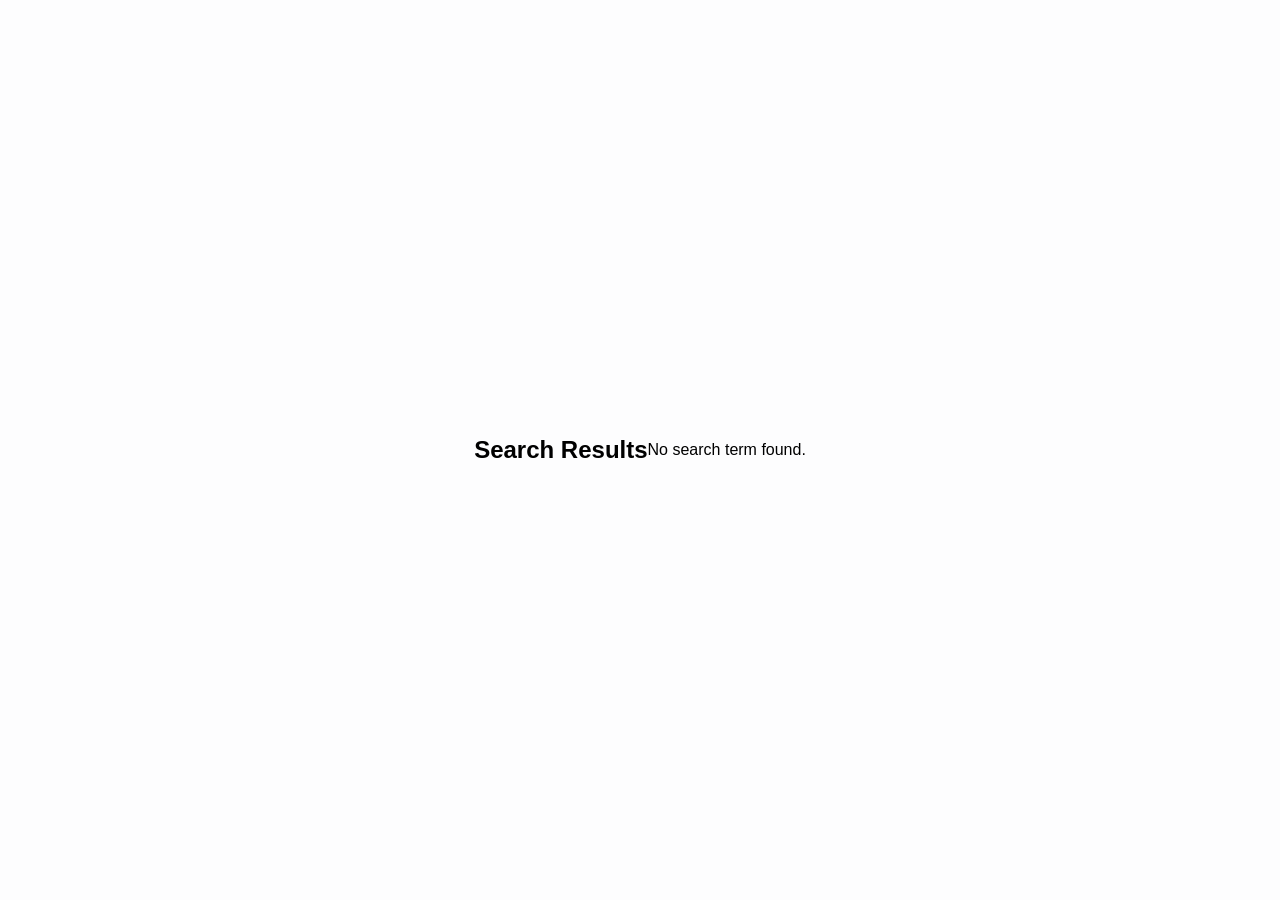
<file: search.html>
<!DOCTYPE html>
<html lang="en">
<head>
    <meta charset="UTF-8">
    <title>Search Results</title>
    <link rel="stylesheet" href="index.css">
</head>
<body>

<h2>Search Results</h2>
<div id="results"></div>

<script>
const query = localStorage.getItem("searchQuery");
const resultsDiv = document.getElementById("results");

if (!query) {
    resultsDiv.innerHTML = "<p>No search term found.</p>";
} else {
    // Simple keyword-based search
    const pages = [
        { title: "Home", url: "home.html", keywords: "robot robotics ai introduction" },
        { title: "Research", url: "research.html", keywords: "research future ai machine learning" },
        { title: "Text Page", url: "text.html", keywords: "text information robotics details" }
    ];

    let found = pages.filter(p => p.keywords.includes(query));

    if (found.length === 0) {
        resultsDiv.innerHTML = `<p>No results found for "<strong>${query}</strong>"</p>`;
    } else {
        resultsDiv.innerHTML = `<p>Results for "<strong>${query}</strong>":</p>`;
        found.forEach(p => {
            resultsDiv.innerHTML += `
                <div class="result-item">
                    <a href="${p.url}">${p.title}</a>
                </div>
            `;
        });
    }
}
</script>

</body>
</html>
</file>
<file: index.css>
/* RESET */
*{
    margin: 0;
    padding: 0;
    box-sizing: border-box;
    font-family: Poppins, sans-serif;
}
/* CENTER THE FORM ON ALL DEVICES */
body {
    display: flex;
    justify-content: center;
    align-items: center;
    min-height: 100vh;
    background: #fdfdfe; /* keep your theme */
}

/* MAIN PAGE BUTTON (Sign Up / Logout) */
.login-btn {
    position: absolute;
    top: 20px;
    right: 20px;
}

.buttom {
    padding: 10px 20px;
    background: #6a00ff;
    color: white;
    border: none;
    border-radius: 6px;
    font-size: 16px;
    cursor: pointer;
    transition: 0.3s ease;
}

.buttom:hover {
    background: #5200cc;
    transform: scale(1.05);
}

/* LOGIN / REGISTER FORM CONTAINER */
.form {
    width: 100%;
    max-width: 420px;
    padding: 40px;
    margin: 80px auto;
    background: radial-gradient(circle, rgba(26,131,176,0.9) 10%, #041521 80%);
    border: 1px solid rgba(255,255,255,0.25);
    border-radius: 20px;
    backdrop-filter: blur(25px);
    box-shadow: 0 0 25px rgba(0,0,0,0.4), 0 0 35px rgba(0,150,255,0.3);
    animation: fadeUp 0.7s ease-out;
    position: relative;
}

/* TITLE */
.board h2 {
    font-size: 2.2em;
    color: #fff;
    text-align: center;
    margin-bottom: 10px;
    text-shadow: 0 0 12px #00aaff;
}

/* INPUT BOX */
.input-box {
    position: relative;
    width: 100%;
    height: 55px;
    border-bottom: 2px solid rgba(255,255,255,0.3);
    margin: 25px 0;
    transition: 0.3s ease;
}

.input-box:hover {
    border-color: #00aaff;
    box-shadow: 0 4px 12px rgba(0,170,255,0.3);
}

.input-box input {
    width: 100%;
    height: 100%;
    background: transparent;
    border: none;
    outline: none;
    font-size: 1em;
    color: #fff;
    padding: 0 40px 0 10px;
}

.input-box label {
    position: absolute;
    top: 50%;
    left: 10px;
    transform: translateY(-50%);
    color: #ccc;
    pointer-events: none;
    transition: 0.3s ease;
}

.input-box input:focus ~ label,
.input-box input:not(:placeholder-shown) ~ label {
    top: -8px;
    font-size: 0.85em;
    color: #00aaff;
}

.input-box .icon {
    position: absolute;
    right: 10px;
    font-size: 1.3em;
    color: #00aaff;
    line-height: 55px;
}

/* FORM BUTTON */
.btn {
    margin-top: 10px;
    width: 100%;
    height: 48px;
    background: linear-gradient(135deg, #00aaff, #0066ff);
    border: none;
    border-radius: 8px;
    color: white;
    font-size: 1.1em;
    cursor: pointer;
    transition: 0.3s ease;
    box-shadow: 0 0 18px rgba(0,150,255,0.5);
}

.btn:hover {
    transform: translateY(-3px);
    box-shadow: 0 0 25px rgba(0,150,255,0.8);
}

/* LINKS */
.remember-forgot,
.login-register {
    margin-top: 10px;
    color: #ccc;
}

.login-register a,
.remember-forgot a {
    color: #00aaff;
    text-decoration: none;
}

.login-register a:hover {
    text-decoration: underline;
}

/* FULL MOBILE RESPONSIVENESS */
@media (max-width: 600px){

    /* Main container */
    .form {
        width: 92%;
        padding: 25px;
        margin: 40px auto;
        border-radius: 16px;
    }

    /* Title */
    .board h2 {
        font-size: 1.7em;
        margin-bottom: 5px;
    }

    /* Input box */
    .input-box {
        height: 50px;
        margin: 18px 0;
    }

    .input-box input {
        font-size: 0.95em;
        padding: 0 35px 0 10px;
    }

    .input-box label {
        font-size: 0.9em;
    }

    .input-box .icon {
        font-size: 1.1em;
        right: 8px;
        line-height: 50px;
    }

    /* Button */
    .btn {
        height: 45px;
        font-size: 1em;
        border-radius: 6px;
    }

    /* Remember / Forgot */
    .remember-forgot {
        font-size: 0.85em;
        display: flex;
        flex-direction: column;
        gap: 6px;
        text-align: center;
    }

    /* Register link */
    .login-register {
        font-size: 0.9em;
        text-align: center;
    }

    /* Top-right login button */
    .login-btn {
        top: 10px;
        right: 10px;
    }

    .buttom {
        padding: 8px 16px;
        font-size: 14px;
    }
}


/* ANIMATION */
@keyframes fadeUp {
    from { opacity: 0; transform: translateY(20px); }
    to { opacity: 1; transform: translateY(0); }
}
</file>
